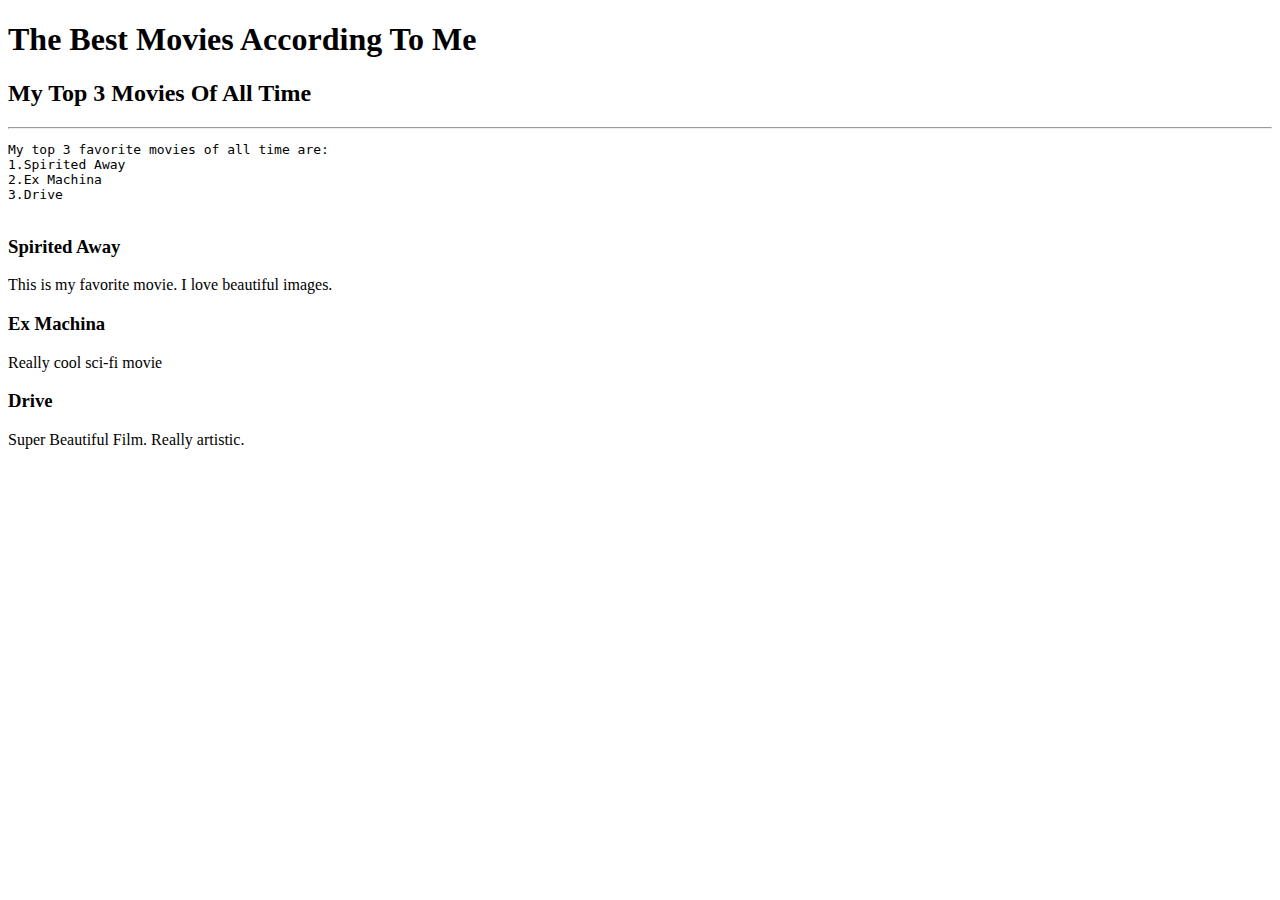
<file: A1/index.html>
<!DOCTYPE html>
<html lang="en">

<head>
    <meta charset="UTF-8">
    <meta name="viewport" content="width=device-width, initial-scale=1.0">
    <title>My First Website</title>
</head>

<body>
    <h1>The Best Movies According To Me</h1>
    <h2>My Top 3 Movies Of All Time</h2>
    <hr>
    <pre>
My top 3 favorite movies of all time are:
1.Spirited Away
2.Ex Machina
3.Drive 
    </pre>
    <h3>
        Spirited Away
    </h3>
    <p>
        This is my favorite movie. I love beautiful images.
    </p>
    <h3>
        Ex Machina
    </h3>
    <p>
        Really cool sci-fi movie
    </p>
    <h3>
        Drive 
    </h3>
    <p>
        Super Beautiful Film. Really artistic.
    </p>
</body>

</html>
</file>
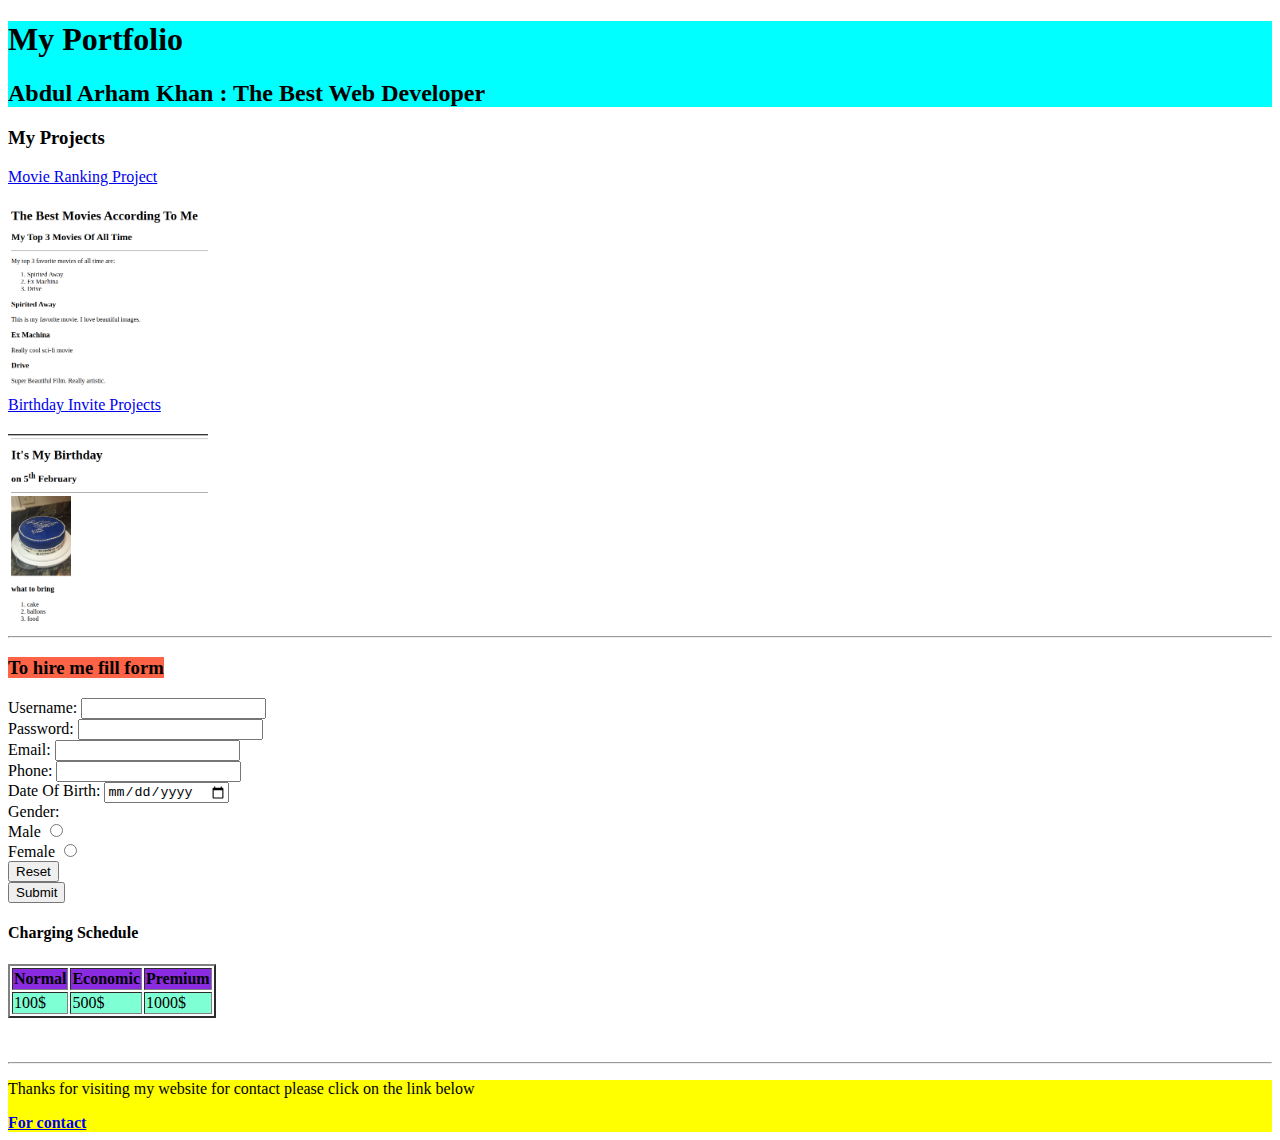
<file: A2/index.html>
<!DOCTYPE html>
<html lang="en">

<head>
    <meta charset="UTF-8">
    <meta name="viewport" content="width=device-width, initial-scale=1.0">
    <title>My Portfolio</title>
    <link rel="shortcut icon" href="favicon.png" type="image/x-icon">
</head>

<body>

    <header style="background-color: aqua;">
        <h1>My Portfolio</h1>
        <h2>Abdul Arham Khan : The Best Web Developer</h2>
    </header>
    <main>
        <h3>My Projects</h3>
        <!-- made the div because anchor tag is inline and the img was getting next to it -->
        <div>
            <a href="movie.html" target="_blank">Movie Ranking Project</a>
        </div>
        <div>
            <img src="movie.png" alt="screenshot of movie ranking project" width="200" style="margin-top: 20px;">
            <!-- had to give margin from top to make it exactly like design sample -->
        </div>
        <div>
            <a href="birthday.html" target="_blank">Birthday Invite Projects</a>
        </div>
        <div>
            <img src="birthdayinvite.png" alt="screenshot of birthday invite project" width="200"
                style="margin-top: 20px;">
        </div>
        <hr>
        <h3><span style="background-color: tomato;">To hire me fill form</span></h3>
        <form action="submit.php">
            <label for="username">Username:</label>
            <input type="text" id="username" maxlength="8" required> <br>
            <label for="password">Password:</label>
            <input type="password" id="password" maxlength="8" required> <br>
            <label for="email">Email:</label>
            <input type="email" id="email" required> <br>
            <label for="phone">Phone:</label>
            <input type="tel" id="phone" required><br>
            <label for="dob">Date Of Birth:</label>
            <input type="date" id="dob"><br>
            <label for="gender" name="question" required>Gender:</label><br>
            <label for="male">Male</label>
            <input type="radio" id="male" name=“question”><br>
            <label for="female">Female</label>
            <input type="radio" id="female" name=“question”><br>
            <button type="reset">Reset</button><br>
            <button type="submit">Submit</button>
        </form>
        <h4>Charging Schedule</h4>
        <table border="2">
            <tr style="background-color:blueviolet">
                <th>
                    Normal
                </th>
                <th>
                    Economic
                </th>
                <th>
                    Premium
                </th>
            </tr>
            <tr style="background-color: aquamarine;">
                <td>
                    100$
                </td>
                <td>
                    500$
                </td>
                <td>
                    1000$
                </td>
            </tr>

        </table>
        <br>
        <br>
        <hr>

    </main>
    <footer style="background-color: yellow;">
        <p>Thanks for visiting my website for contact please click on the link below</p>
        <a href="contact.html" target="_blank"><b>For contact</b></a>
    </footer>

</body>

</html>
</file>
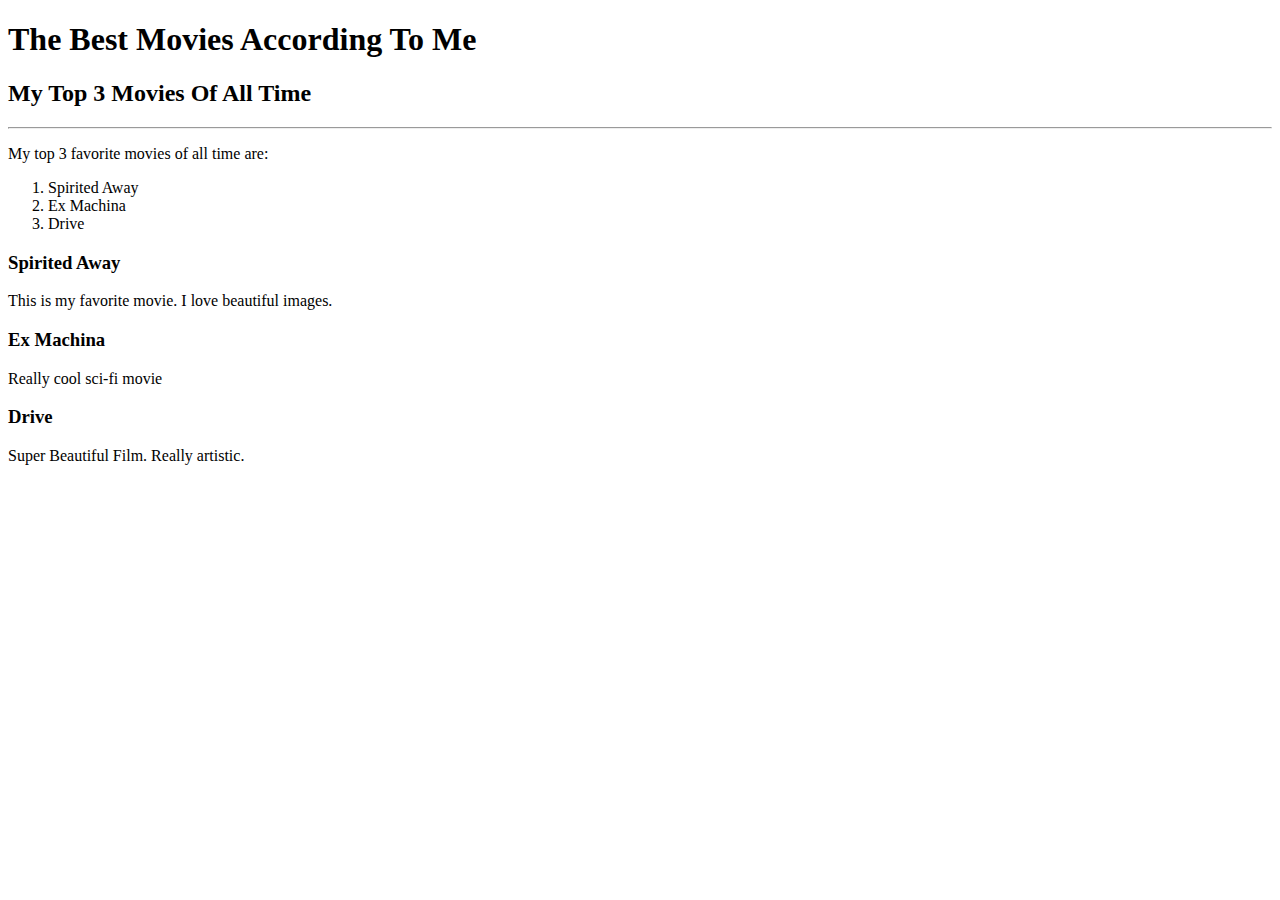
<file: A1/index2.html>
<!DOCTYPE html>
<html lang="en">

<head>
    <meta charset="UTF-8">
    <meta name="viewport" content="width=device-width, initial-scale=1.0">
    <title>My First Website</title>
</head>

<body>
    <h1>The Best Movies According To Me</h1>
    <h2>My Top 3 Movies Of All Time</h2>
    <hr>
    <p>My top 3 favorite movies of all time are:</p>
    <ol>
        <li>Spirited Away</li>
        <li>Ex Machina</li>
        <li>Drive</li>
    </ol>
    <h3>
        Spirited Away
    </h3>
    <p>
        This is my favorite movie. I love beautiful images.
    </p>
    <h3>
        Ex Machina
    </h3>
    <p>
        Really cool sci-fi movie
    </p>
    <h3>
        Drive
    </h3>
    <p>
        Super Beautiful Film. Really artistic.
    </p>
</body>

</html>
</file>
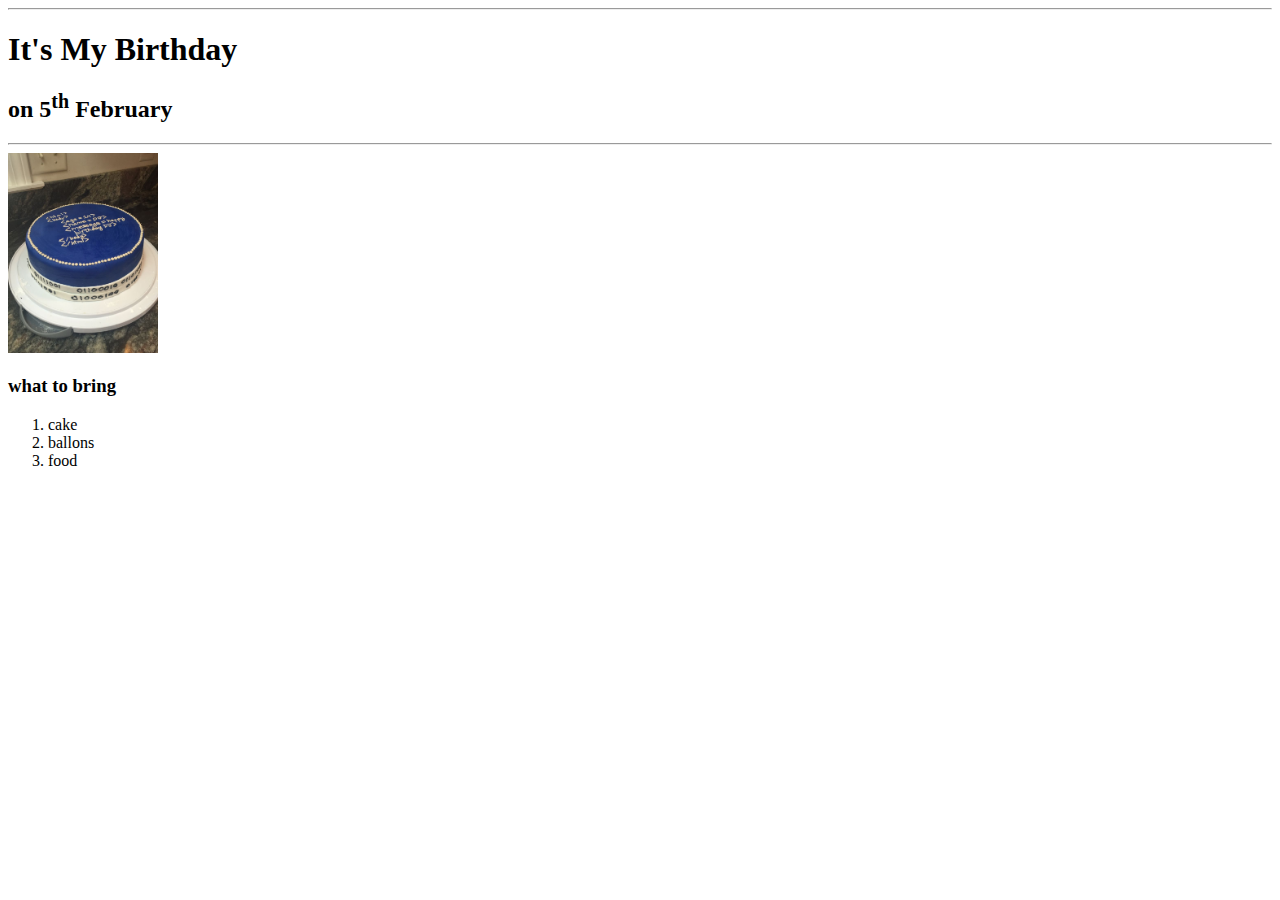
<file: A2/birthday.html>
<!DOCTYPE html>
<html lang="en">

<head>
    <meta charset="UTF-8">
    <meta name="viewport" content="width=device-width, initial-scale=1.0">
    <title>Birthday Invite</title>
</head>

<body>
    <hr>
    <h1>It's My Birthday</h1>
    <h2>on 5<sup>th</sup> February</h2>
    <hr>
    <div>
        <img src="cake.jpeg" alt="the picture of my birthday cake" width="150">
    </div>
    <h3>what to bring</h3>
    <ol>
        <li>cake</li>
        <li>ballons</li>
        <li>food</li>
    </ol>
</body>

</html>
</file>
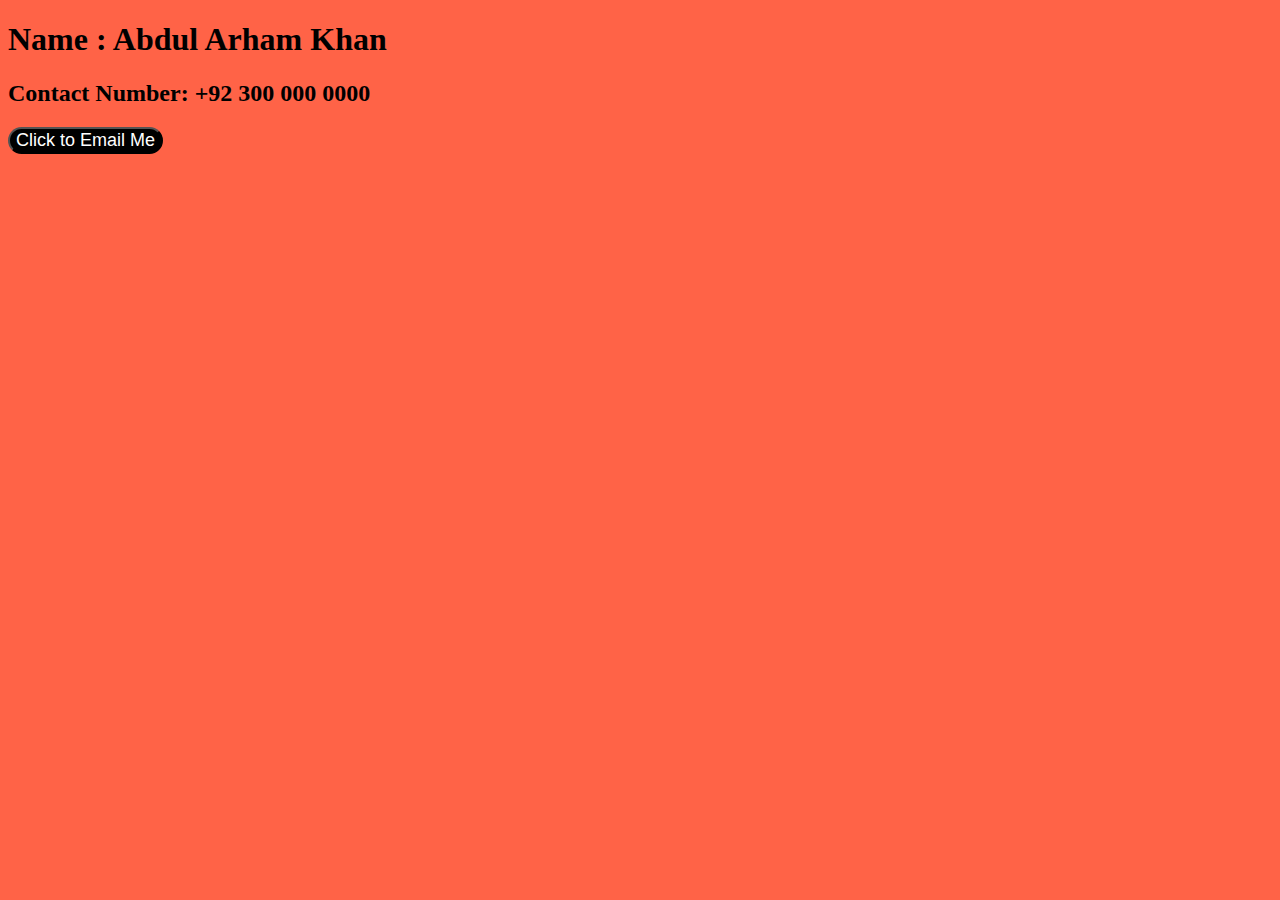
<file: A2/contact.html>
<!DOCTYPE html>
<html lang="en">
<head>
    <meta charset="UTF-8">
    <meta name="viewport" content="width=device-width, initial-scale=1.0">
    <title>Contact Details</title>
</head>
<body style="background-color: tomato;">
    <h1>Name : Abdul Arham Khan</h1>
    <h2>Contact Number: +92 300 000 0000</h2>
    
    <a href="mailto:abdularhamkhan02@gmail.com"><button style="border-radius: 20px; font-size: large; color: white; background-color: black;">Click to Email Me</button></a>
</body>
</html>
</file>
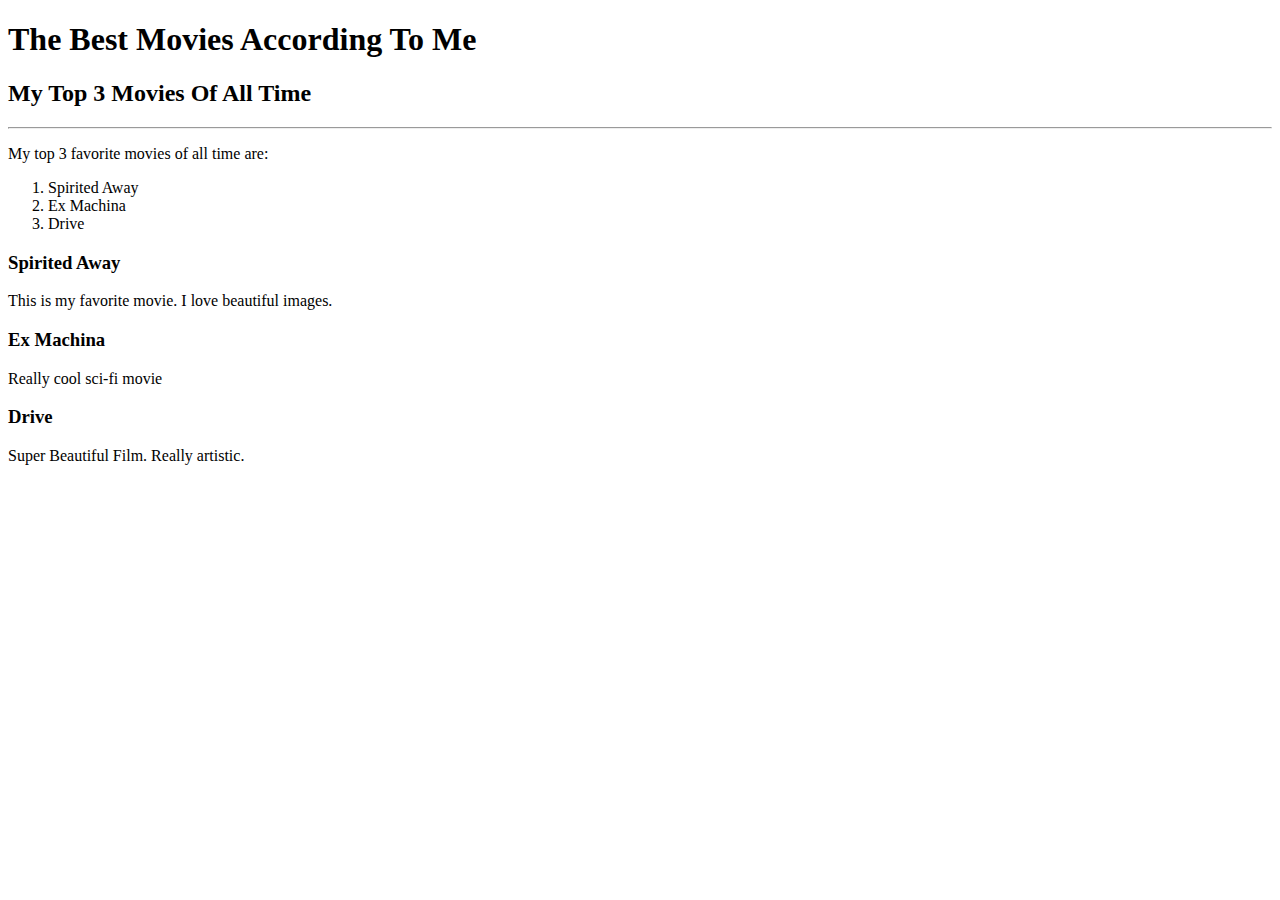
<file: A2/movie.html>
<!DOCTYPE html>
<html lang="en">

<head>
    <meta charset="UTF-8">
    <meta name="viewport" content="width=device-width, initial-scale=1.0">
    <title>Movie Ranking Website</title>
</head>

<body>
    <h1>The Best Movies According To Me</h1>
    <h2>My Top 3 Movies Of All Time</h2>
    <hr>
    <p>My top 3 favorite movies of all time are:</p>
    <ol>
        <li>Spirited Away</li>
        <li>Ex Machina</li>
        <li>Drive</li>
    </ol>
    <h3>
        Spirited Away
    </h3>
    <p>
        This is my favorite movie. I love beautiful images.
    </p>
    <h3>
        Ex Machina
    </h3>
    <p>
        Really cool sci-fi movie
    </p>
    <h3>
        Drive
    </h3>
    <p>
        Super Beautiful Film. Really artistic.
    </p>
</body>

</html>
</file>
